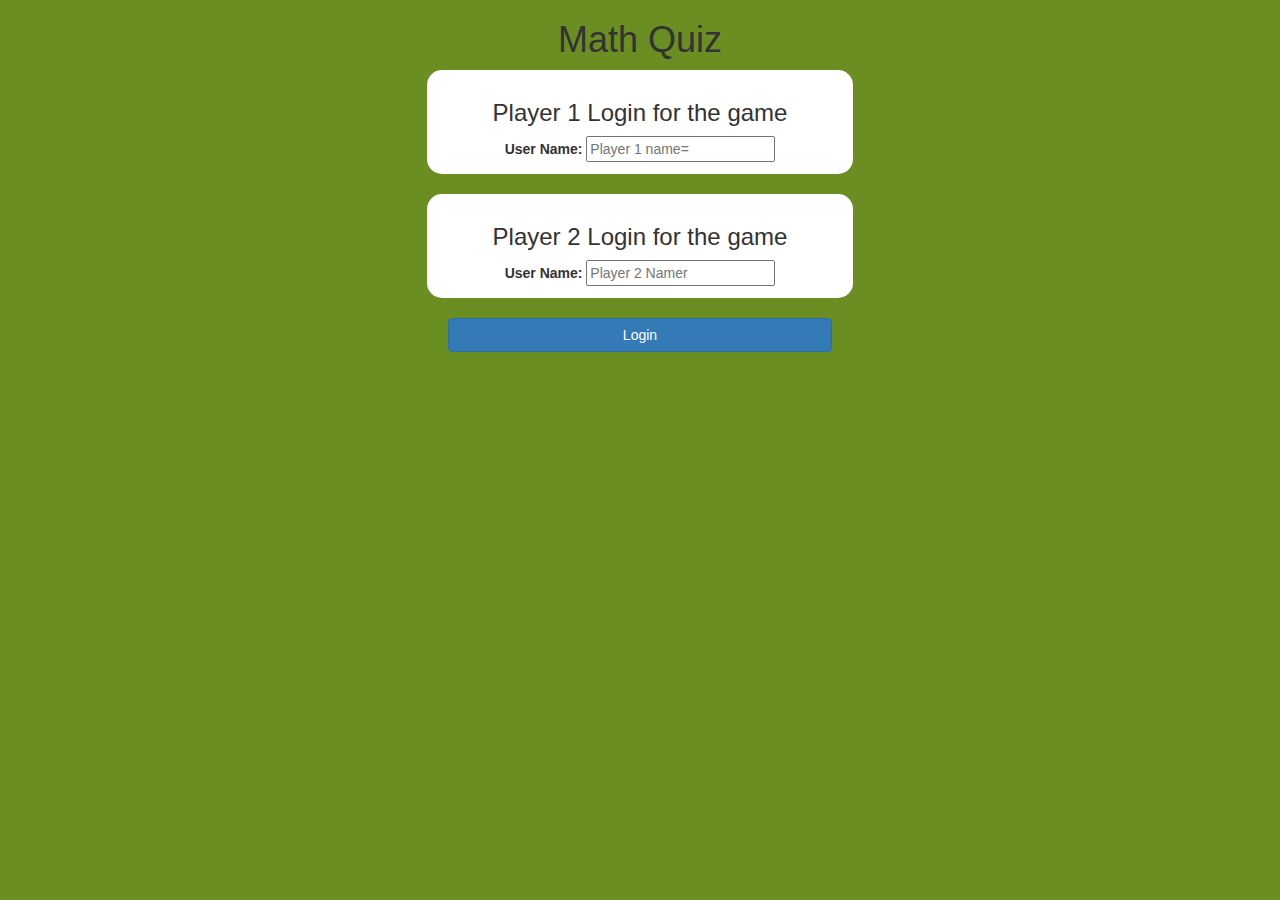
<file: index.html>
<!DOCTYPE html>
<html>
<head>
	<title>Math Quiz</title>

<meta name="viewport" content="width=device-width, initial-scale=1">
<link rel="stylesheet" href="https://maxcdn.bootstrapcdn.com/bootstrap/3.4.0/css/bootstrap.min.css">
<script src="https://ajax.googleapis.com/ajax/libs/jquery/3.4.1/jquery.min.js"></script>
<script src="https://maxcdn.bootstrapcdn.com/bootstrap/3.4.0/js/bootstrap.min.js"></script>

<link rel="stylesheet" type="text/css" href="game.css">

<script src="game_login.js"></script>
</head>
<body>

	<center>
		
		<h1>Math Quiz</h1>
		
		<div class="col-lg-4 col-sm-8 col-xs-11 login_div1">
		<h3>Player 1 Login for the game</h3>
		<label>User Name:</label>
		<input type="text" id="player1_name_input" class="from-control" placeholder="Player 1 name=">
		<br>
	</div>
	
	<br>
	
	<div class="col-lg-4 col-sm-8 col-xs-11 login_div1">
		<h3>Player 2 Login for the game</h3>
		<label>User Name:</label>
		<input type="text" id="player2_name_input" class="from-control" placeholder="Player 2 Namer">
		<br>
	</div>
	
	<br>
	
	<button style="width:30%" class="btn btn-primary" onclick="addUser()">Login</button>

</center>


</body>
</html>
</file>
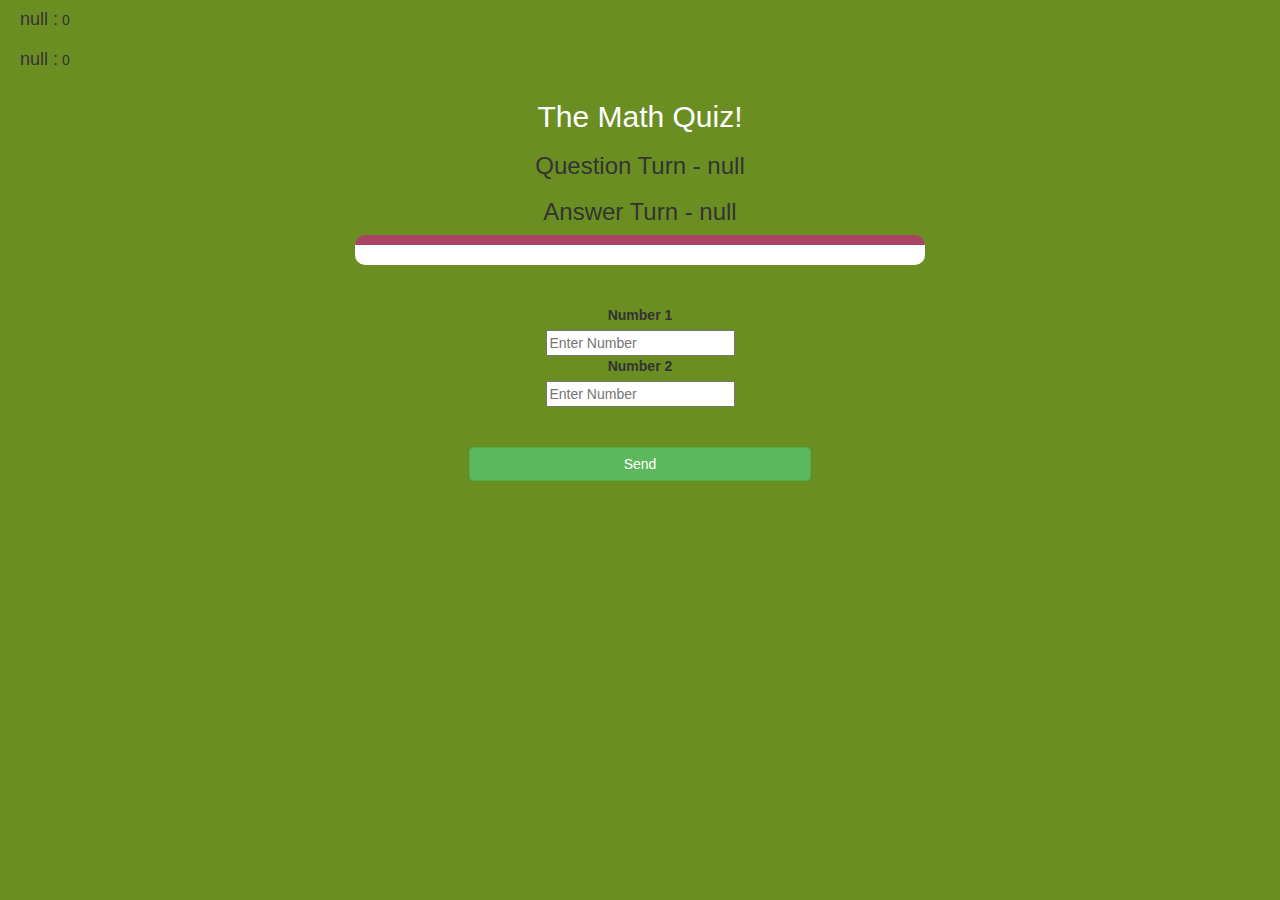
<file: game_page.html>
<!DOCTYPE html>
<html>
<head>
	<title>Math</title>

<meta name="viewport" content="width=device-width, initial-scale=1">
<link rel="stylesheet" href="https://maxcdn.bootstrapcdn.com/bootstrap/3.4.0/css/bootstrap.min.css">
<script src="https://ajax.googleapis.com/ajax/libs/jquery/3.4.1/jquery.min.js"></script>
<script src="https://maxcdn.bootstrapcdn.com/bootstrap/3.4.0/js/bootstrap.min.js"></script>

<link rel="stylesheet" type="text/css" href="game.css">
</head>
<body>

<h4 id="player1_name"></h4> <span id="player1_score"></span>
<br>
<h4 id="player2_name"></h4> <span id="player2_score"></span>

<div class="container">
	<center>
		<h2 style="color: white;">The Math Quiz!</h2>
<h3 id="player_question"></h3>
<h3 id="player_answer"></h3>
<div id="output" class="col-lg-6"></div>


		<br>
		<br>

		<label>Number 1</label>

	<br>

		<input type="text" id="Number 1" class="from-control" placeholder="Enter Number">
	
		<br>
		
		

		<label>Number 2</label>

	<br>

		<input type="text" id="Number 2" class="from-control" placeholder="Enter Number">

		<br>
		<br>
		<br>

<button onclick="send()" class="btn btn-success" style="width : 30%">Send</button>
	</center>
</div>

<script src="game_page.js"></script>
</body>
</html>
</file>
<file: game.css>
body
{
	background: olivedrab;
}

	.login_div1 , .login_div2
	{
		background: white;
		padding: 10px;
		float: none;
		border-radius: 15px;
	}


#player1_name , #player2_name
{
	display: inline-block;
	margin-left: 20px;
}
#word
{
	width: 60%;
}
#word_display
{
	letter-spacing: 5px;
}
#output
{
background: white;
border-radius: 10px;
border-top: 10px solid #AA4465;
padding: 10px;
float: none;
text-align: left;
}
</file>
